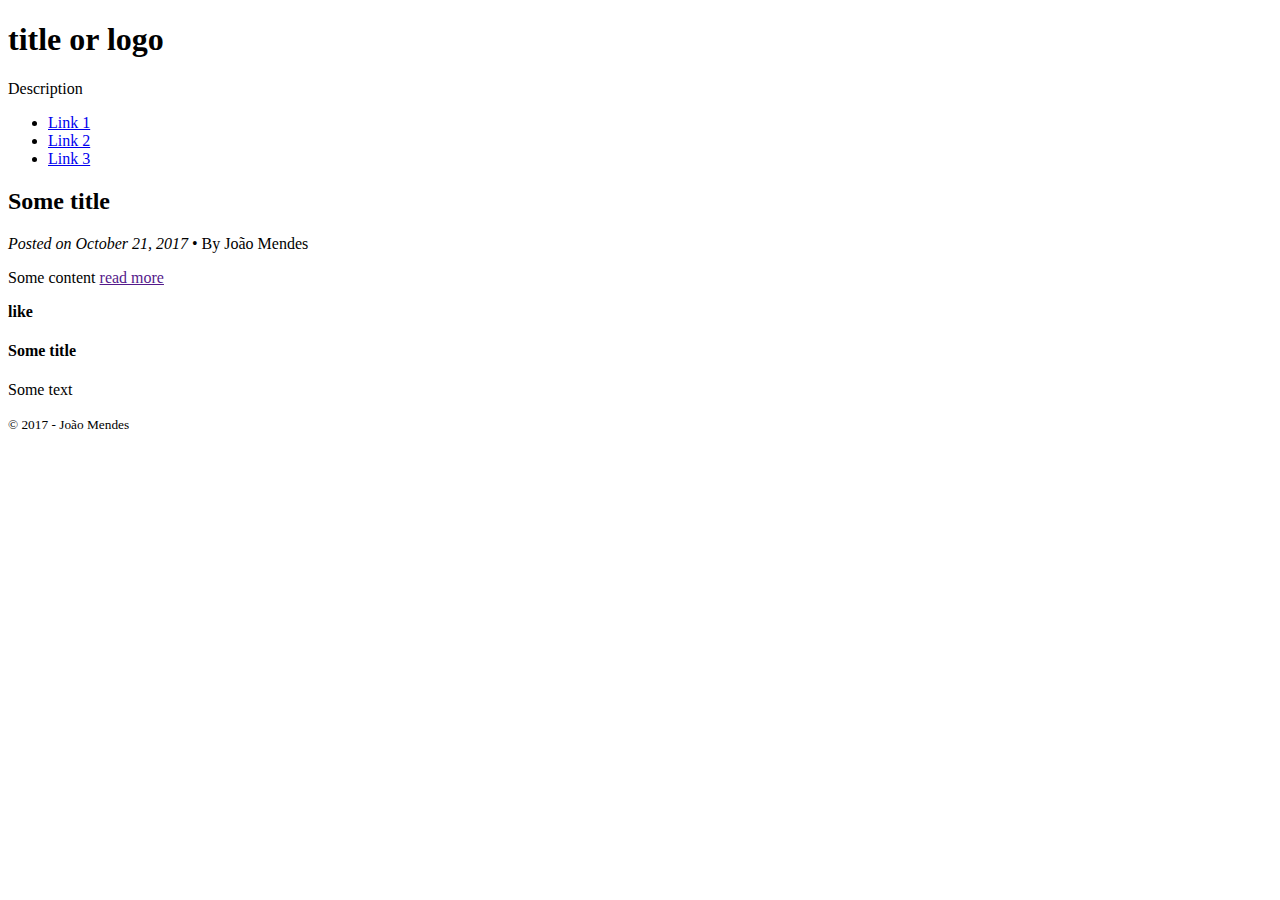
<file: starter-template.html>
<!DOCTYPE html>
<html>
    <head>
        <title>HTML5 Project</title>
    </head>   
    <body>
        
        <!-- HEADER -->
        <header>
            <h1>title or logo</h1>
            <p> Description</p>
            
            <!-- NAVIGATION -->
            <nav>
                <ul>
                    <li><a href="#">Link 1</a></li>
                    <li><a href="#">Link 2</a></li>
                    <li><a href="#">Link 3</a></li>
                </ul>
            </nav>
            
        </header>
        
        <!-- BLOG ARTICLES -->
        <div id="blog-wrapper">
            
            <!-- BLOG POST -->
            <article class="post-excerpt">
                <section class="post-head">
                    <h2>Some title</h2>
                    <em>Posted on <time>October 21, 2017</time></em> &bull; <span class="author">By João Mendes</span>
                </section>
                
                <section class="post-content">
                    <p>Some content <a href="">read more</a></p>
                </section>
                
                <section class="post-foot">
                    <span class="categories"><strong>like</strong></span>
                </section>
            </article>
            

            
        </div><!-- end blog-wrapper -->
        
        <!-- SIDEBAR -->
        <aside id="primary-sidebar">
            <h4>Some title</h4>
            <p>Some text</p>
        </aside>
        
        <!-- FOOTER -->
        <footer>
            <small>&copy; 2017 - João Mendes</small>
        </footer>
        
    </body>  
</html>
</file>
